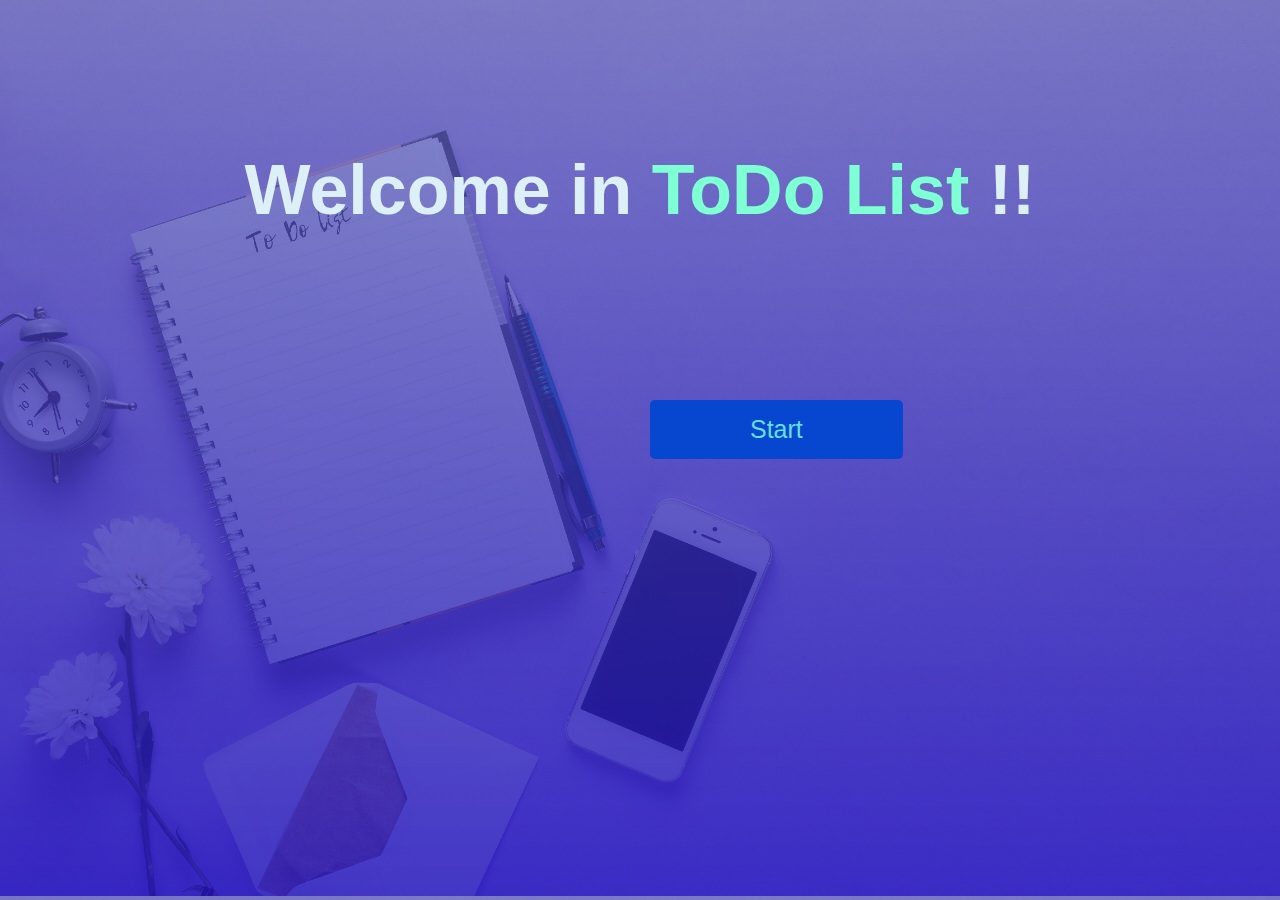
<file: index.html>
<!DOCTYPE html>
<html lang="en">
<head>
    <meta charset="UTF-8">
    <meta name="viewport" content="width=device-width, initial-scale=1.0">
    <title>index</title>
    <link rel="stylesheet" href="./css/ToDo.css">
</head>
<body class="index">
    <div class="container">
        <h1>Welcome in <span>ToDo List</span> !!</h1>
        <button class="btn"><a href="./html/ToDo.html">Start</a></button>


</body>
</html>
</file>
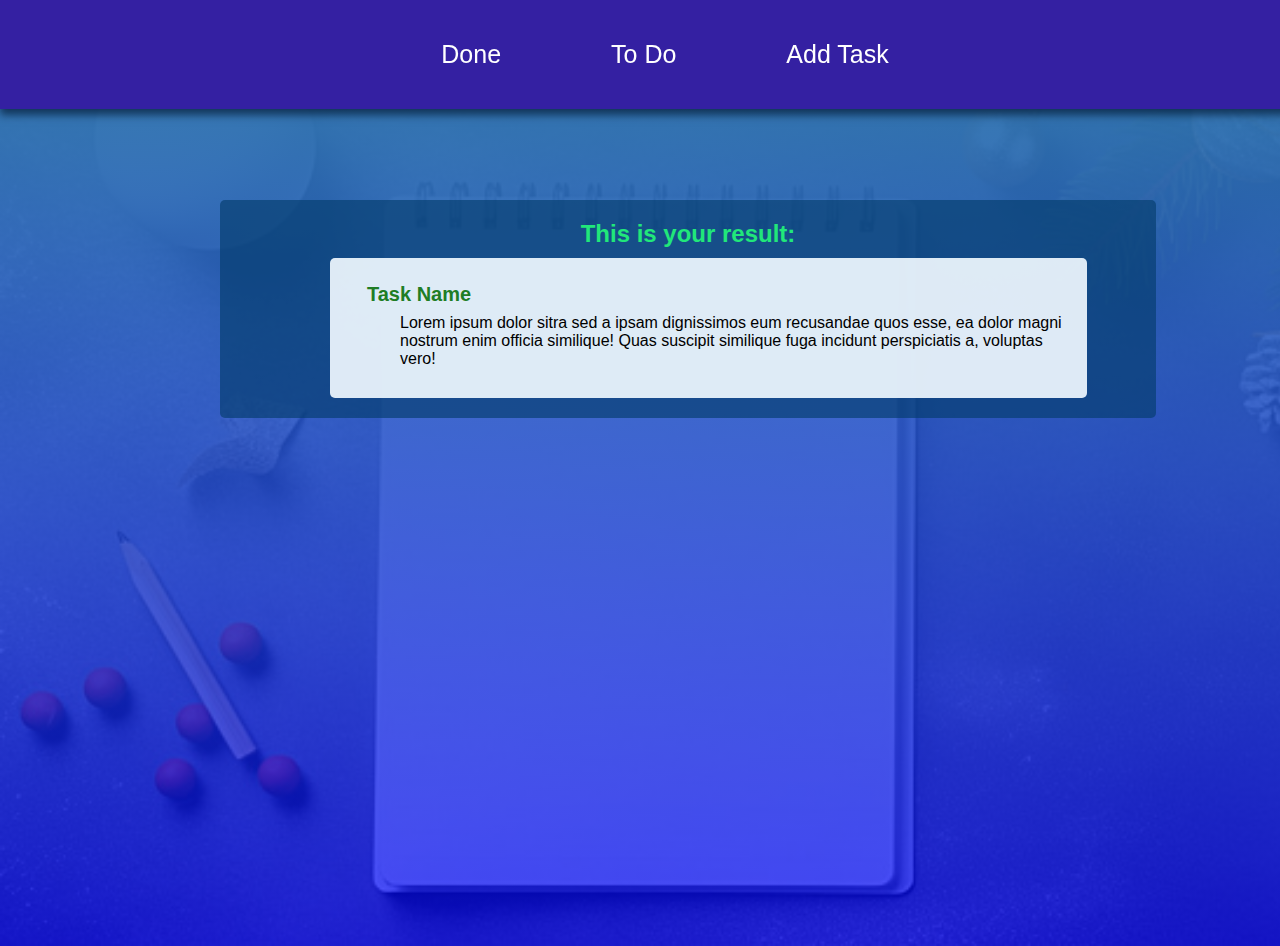
<file: html/Done.html>
<!DOCTYPE html>
<html lang="en">
<head>
    <meta charset="UTF-8">
    <meta name="viewport" content="width=device-width, initial-scale=1.0">
    <link rel="stylesheet" href="../css/ToDo.css">
    <title>home</title>
</head>
<body>
    <div class="container">
        <nav>
            <ul>
                <li><a href="./Done.html">Done</a></li>
                <li><a href="./ToDo.html">To Do</a></li>
                <li><a href="Add_task.html">Add Task</a></li>
            </ul>
        </nav> 

        <section class='home'>
            <h2>This is your result:</h2>
        

            <div class="task">
                    <h4>Task Name </h3>
                    <p> Lorem ipsum dolor sitra sed a ipsam dignissimos eum recusandae quos esse, ea dolor magni nostrum enim officia similique! Quas suscipit similique fuga incidunt perspiciatis a, voluptas vero!</p>
            </div>
            
        </section>
    </div>

    
</body>
</html>
</file>
<file: css/ToDo.css>
*{
    margin: 0;
    padding: 0;
    font-family: sans-serif;
}
body {
    background-image:linear-gradient(rgb(51, 124, 169),rgba(0, 0, 255, 0.685)),url(../img/pngtree-christmas-mosk-up-wish-list-on-gray-background-notebook-todo-list-image_15496602.jpg);
    background-size: cover;
}

.index {
    background-image:linear-gradient(rgba(79, 84, 174, 0.646),rgba(30, 15, 188, 0.824)), url(../img/ac54a128942c750799c2c1fe144d2467.jpg);
    background-size: cover;
}

.container {    
    height: 746px;
}

.container .btn {
    margin-left: 650px;
    margin-top: 170px;
    padding: 15px 100px;
    background-color: rgb(7, 71, 208);
    border: 0px;
    border-radius: 5px;
}
.btn:hover {
    background-color: rgb(242, 248, 248);
}   
.btn a {
    text-decoration: none;
    color: rgb(99, 223, 223);
    font-size: 25px;
    font-weight: 200px;
}
.btn a:hover {
    color: rgb(45, 45, 149);
}

.container ul {
    padding: 40px;
    width: 100%;
    display: flex;
    position: fixed;
    top: 0;
    list-style: none;
    background-color:rgb(52, 32, 162);
    justify-content: center;
    box-shadow: 0 6px 8px rgba(1, 23, 47, 0.664);
    
 
    
    z-index: 1000;
}

ul li {
    margin-left: 40px;
    margin-right: 70px;
    font-size: 25px;
    cursor: pointer;
    transition: 0.5s;
}

ul li a {
    text-decoration: none;
    color:white ;
}
ul li a:hover {
    color:rgb(70, 176, 181);

}
.container h1 {
    color: rgb(221, 240, 248);
    text-align: center;
    margin-top: 150px;
    font-size: 70px;
}
.container h1 span {
    color: aquamarine;
}
.container .home {
    padding: 20px;
    background-color: rgba(5, 61, 110, 0.658);
    width: 70%;
    margin-left: 220px;
    margin-top: 200px;
    height: auto;
    border-radius: 5px;
}
.home h2 {
    text-align: center;
    color: rgb(33, 231, 122);
}
.home .task {
    width: 80%;
    padding: 20px;
    margin-left: 90px;
    margin-top: 10px;
    background-color: rgba(240, 248, 255, 0.922);
    border-radius: 5px;
}
.home .task h4 {
    margin-top:5px;
    margin-left: 17px;
    font-weight: bold;
    font-size: 20px;
    color: rgb(32, 125, 37);
}
.task p {
    margin-left: 50px;
    margin-top: 8px;
    margin-bottom: 10px;
}
.task .done {
    width: 60px;
    padding:5px;
    border: 0px;
    border-radius: 5px;
    background-color: rgb(1, 142, 41);
    color: aliceblue;

}
.task .modify {
    width: 60px;
    padding:5px;
    border: 0px;
    border-radius: 5px;
    background-color:rgb(33, 114, 236);
    color: aliceblue;

}
.task .delete {
    width: 60px;
    padding:5px;
    border: 0px;
    border-radius: 5px;
    background-color: rgb(244, 14, 14);
    color: aliceblue;

}
</file>
